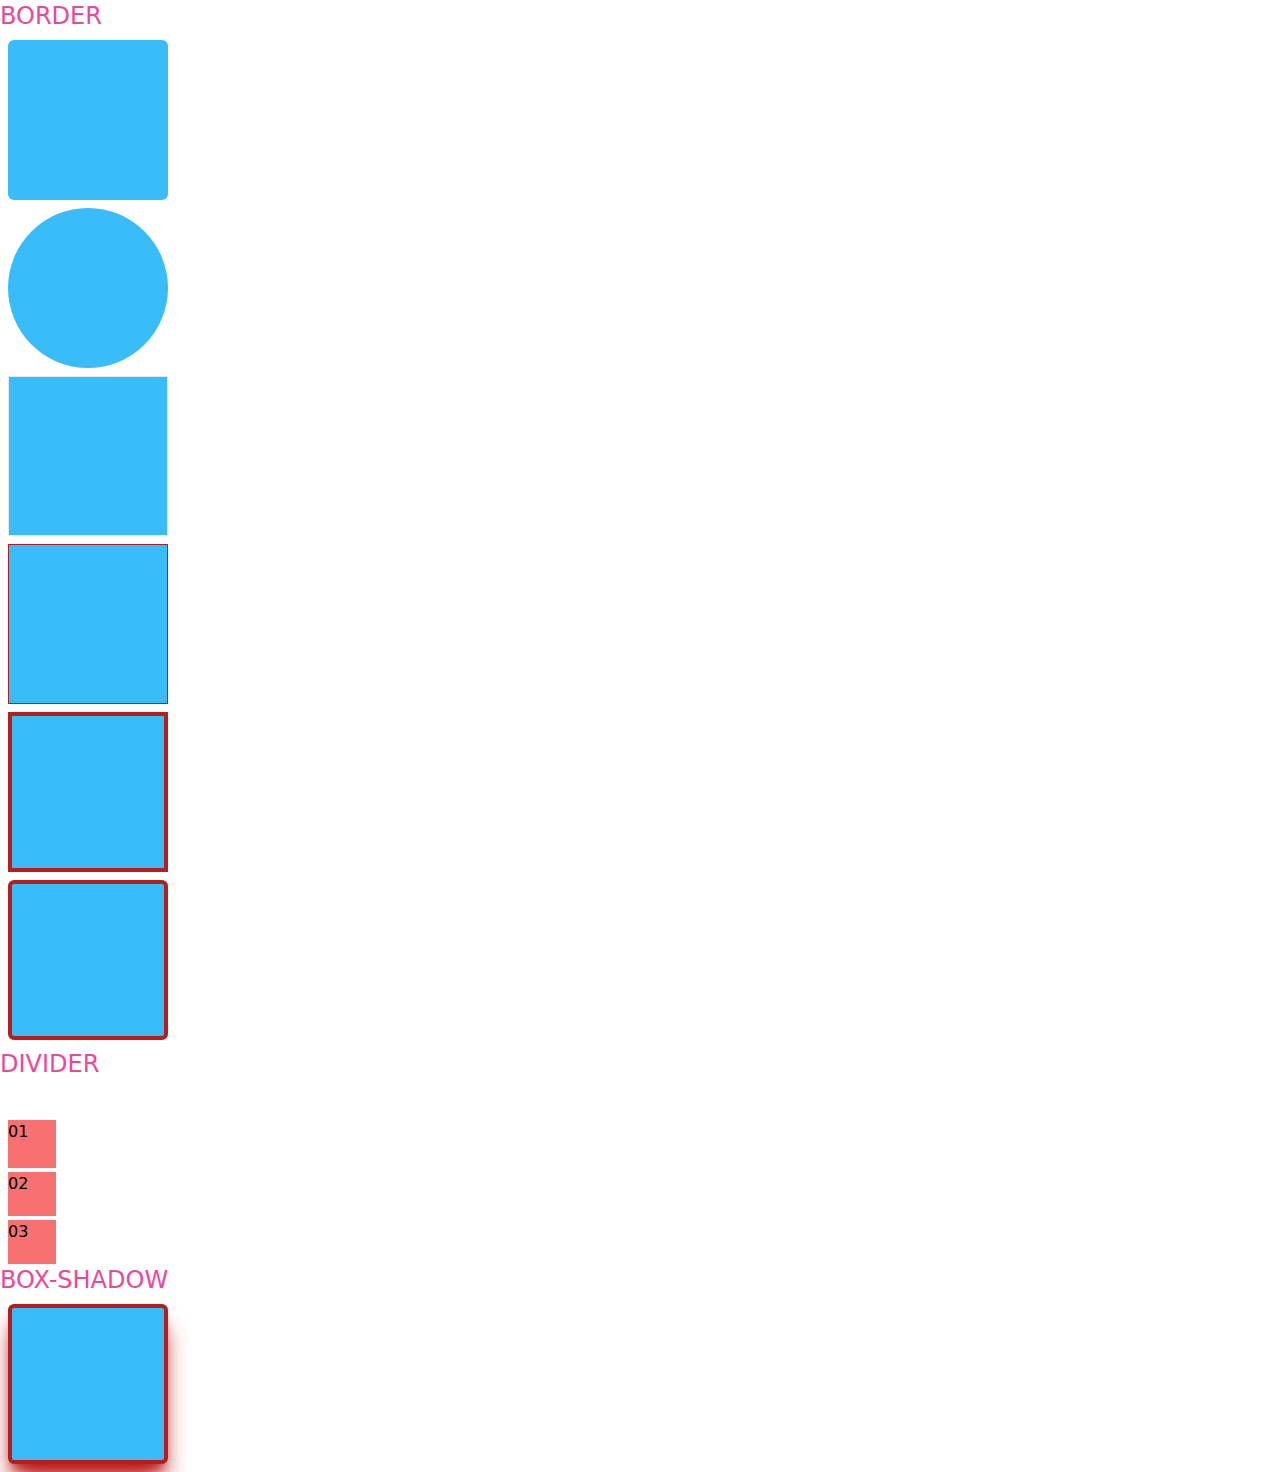
<file: src/borders.html>
<!DOCTYPE html>
<html lang="en">
<head>
	  <meta charset="UTF-8" />
	  <meta name="viewport" content="width=device-width, initial-scale=1.0" />
    <link rel="stylesheet" href="./output.css">
</head>

<!-- 

  - Border radius, border width, border color
  - Divider, divider color, box shadow, box shadow color

-->

<body>
  
  <h1 class="text-pink-500 text-2xl">BORDER</h1>

  <div class="size-40 bg-sky-400 m-2 rounded-md"></div> <!-- border-radius(md=value) -->
  <div class="size-40 bg-sky-400 m-2 rounded-full"></div> <!-- border-radius(full=circle) -->
  <div class="size-40 bg-sky-400 m-2 border"></div> <!-- border -->
  <div class="size-40 bg-sky-400 m-2 border border-red-700"></div> <!-- border color-->
  <div class="size-40 bg-sky-400 m-2 border-4 border-red-700"></div> <!-- border weight -->
  <div class="size-40 bg-sky-400 m-2 border-4 border-red-700 rounded-md"></div> <!-- border que tem borda, cor e border radius -->

  <h1 class="text-pink-500 text-2xl">DIVIDER</h1>

  <div class="mt-10 ml-2 divide-y-4 divide-white"> 
    <div class="size-12 bg-red-400">01</div>
    <div class="size-12 bg-red-400">02</div>
    <div class="size-12 bg-red-400">03</div>
  </div>

  <!-- divide-y: traça uma linha em baixo -->
  <!-- divide-white: adiciona cor ao divisor -->
  <!-- divide-y-4: engrossa a linha traçada -->

  <h1 class="text-pink-500 text-2xl">BOX-SHADOW</h1>

  <div class="size-40 bg-sky-400 m-2 border-4 border-red-700 rounded-md shadow-xl shadow-red-700"></div>

</body>
</html>
</file>
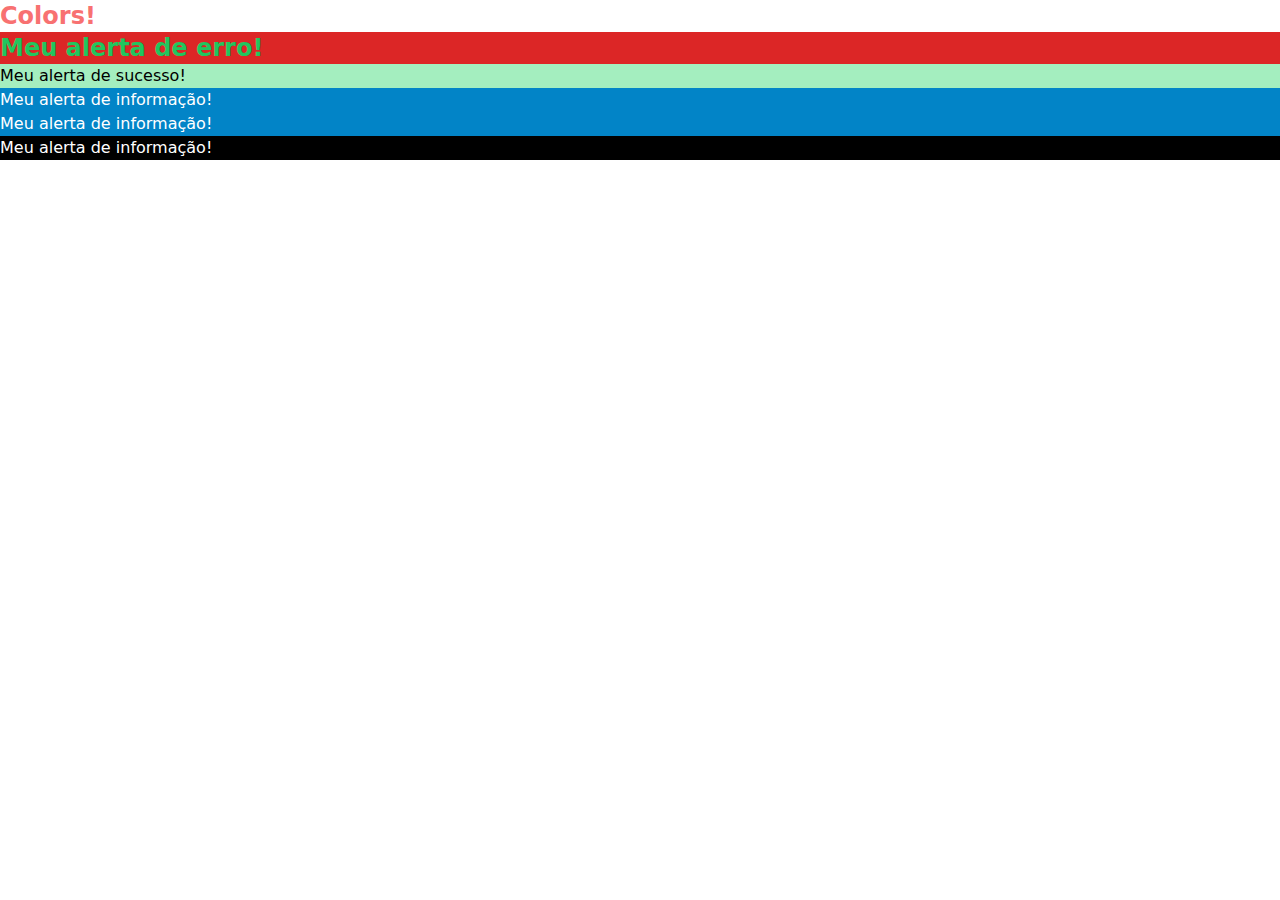
<file: src/colors.html>
<!DOCTYPE html>
<html lang="en">
<head>
	  <meta charset="UTF-8" />
	  <meta name="viewport" content="width=device-width, initial-scale=1.0" />
    <link rel="stylesheet" href="./output.css">
</head>

<body>

    <h1 class="text-2xl font-bold text-red-400 "> <!-- o valor após a cor é a intencidade -->
      Colors!
    </h1>

    <div class="text-green-500 bg-red-600 text-2xl font-bold"> <!-- bg define o fundo -->
      Meu alerta de erro!
    </div>

    <div class="bg-green-400/50"> <!-- se colocar uma "/value" você define a opacidade --> 
      Meu alerta de sucesso!
    </div>
 
    <div class="bg-sky-600 text-white"> <!-- sem customização na cor do text -->
      Meu alerta de informação!
    </div>

    <div class="bg-sky-600 text-[#FFFFFF]"> <!-- ''' (hex/rgb/var(--white)): text -->
      Meu alerta de informação!
    </div>

    <div class="bg-[#000000] text-[#FFFFFF]"> <!-- ''' (hex/rgb/var(--white)): bg -->
      Meu alerta de informação!
    </div>


</body>
</html>
</file>
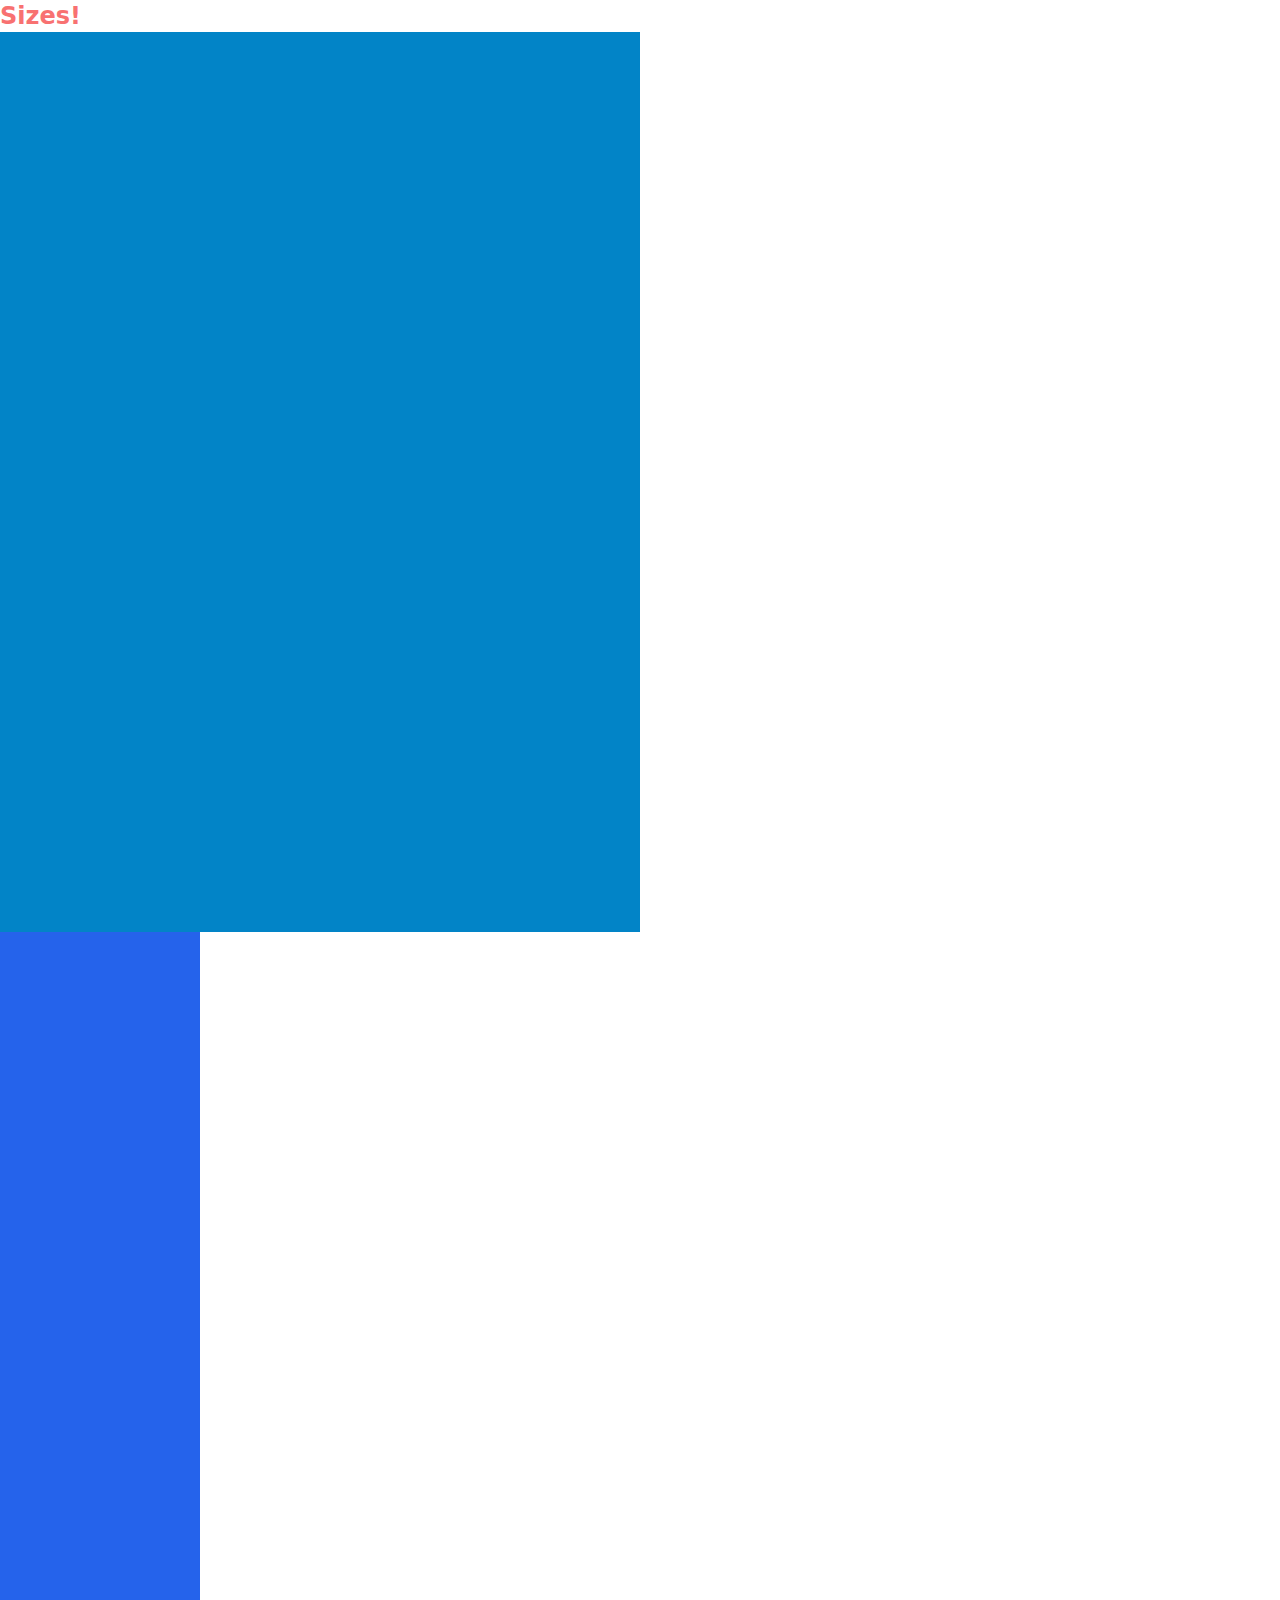
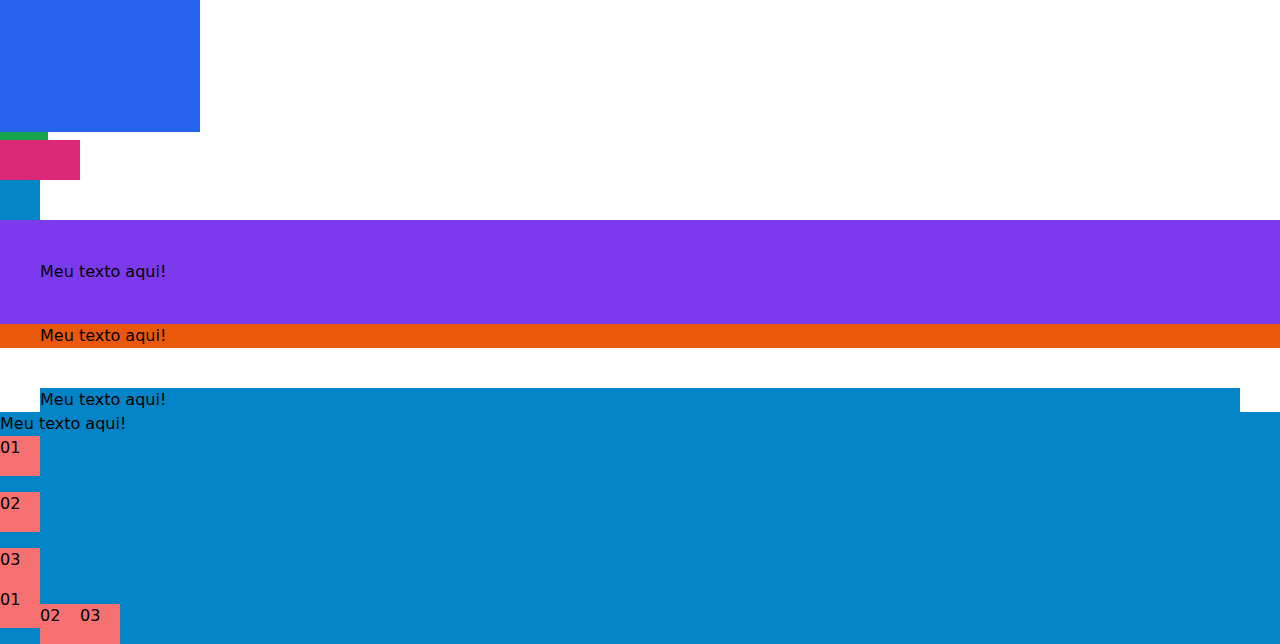
<file: src/sizes.html>
<!DOCTYPE html>
<html lang="en">
<head>
	  <meta charset="UTF-8" />
	  <meta name="viewport" content="width=device-width, initial-scale=1.0" />
    <link rel="stylesheet" href="./output.css">
</head>

<!-- 

  - width, min-width, max-width, height, min-height, max-height
  - sizes
  - padding, margin
  - space between

-->

<body>

    <h1 class="text-2xl font-bold text-red-400 "> <!-- o valor após a cor é a intencidade -->
      Sizes!
    </h1>

    <div class="bg-sky-600 w-2/4 h-[100vh]"> <!-- w(width) - h(height) metade e cheia -->

    </div>

    <div class="bg-blue-600 w-[200px] h-[800px]"> <!-- w(width) - h(height) customizado -->

    </div>

    <div class="bg-green-600 w-12 h-2"> <!-- w(width) - h(height) rem -->

    </div>

    <div class="bg-pink-600 min-w-10 max-w-20 min-h-10 max-h-20"> <!-- min-w(min-width) - min-h(min-height) -->

    </div>

    <div class="bg-sky-600 size-10"> <!-- quadrado(define width e height) -->

    </div>

    <div class="bg-violet-600 p-10"> <!-- p(padding)-->
      Meu texto aqui!
    </div>

    <div class="bg-orange-600 pl-10"> <!-- pl(padding-left)-->
      Meu texto aqui!
    </div>

    <div class="bg-sky-600 m-10"> <!-- m(margin) igual o pedding -->
      Meu texto aqui!
    </div>

    <div class="bg-sky-600 -mt-10"> <!-- -m(margin negativa) igual o pedding -->
      Meu texto aqui!
    </div>

    <div class="bg-sky-600 space-y-4"> <!-- space-y-4 espaçamento vertical -->
      <div class="bg-red-400 size-10">01</div>
      <div class="bg-red-400 size-10">02</div>
      <div class="bg-red-400 size-10">03</div>
    </div>

    <div class="bg-sky-600 flex space-y-4"> <!-- space-x-4 espaçamento horizontal, flex -->
      <div class="bg-red-400 size-10">01</div>
      <div class="bg-red-400 size-10">02</div>
      <div class="bg-red-400 size-10">03</div>
    </div>

</body>
</html>
</file>
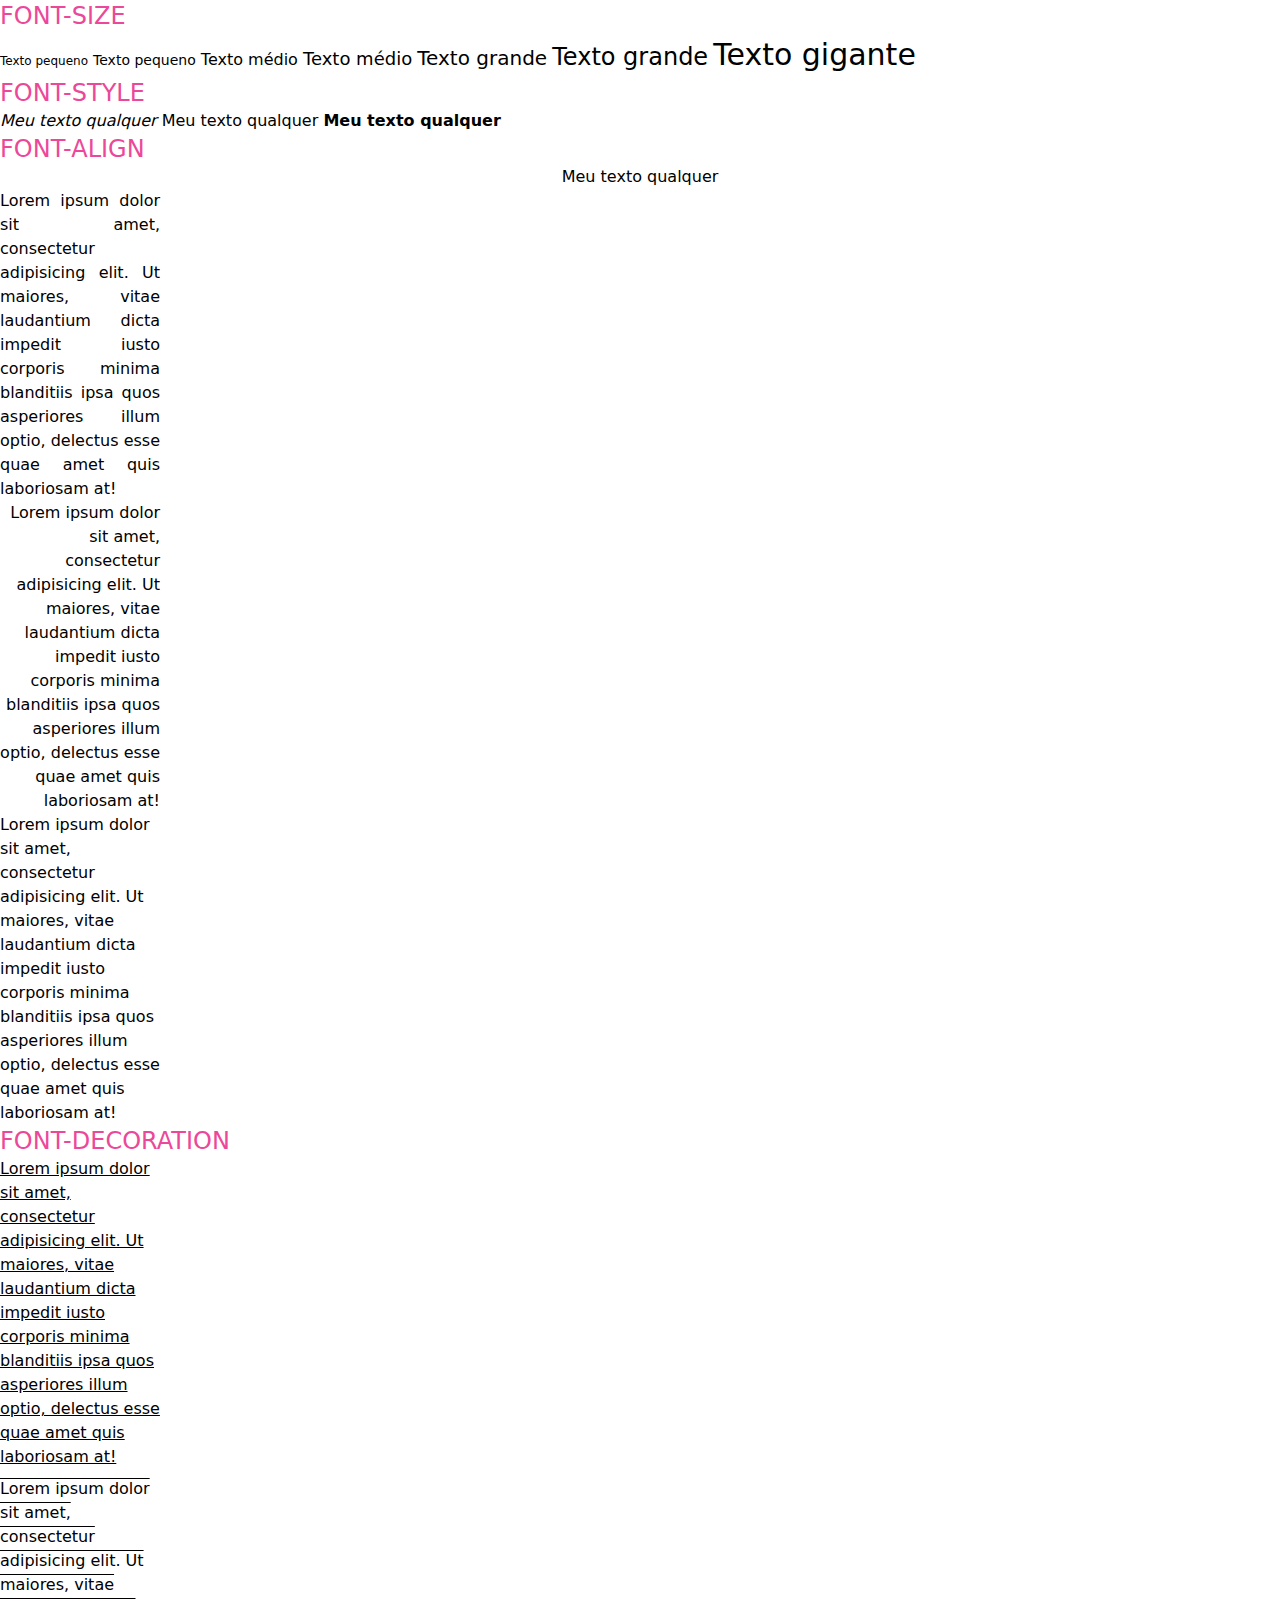
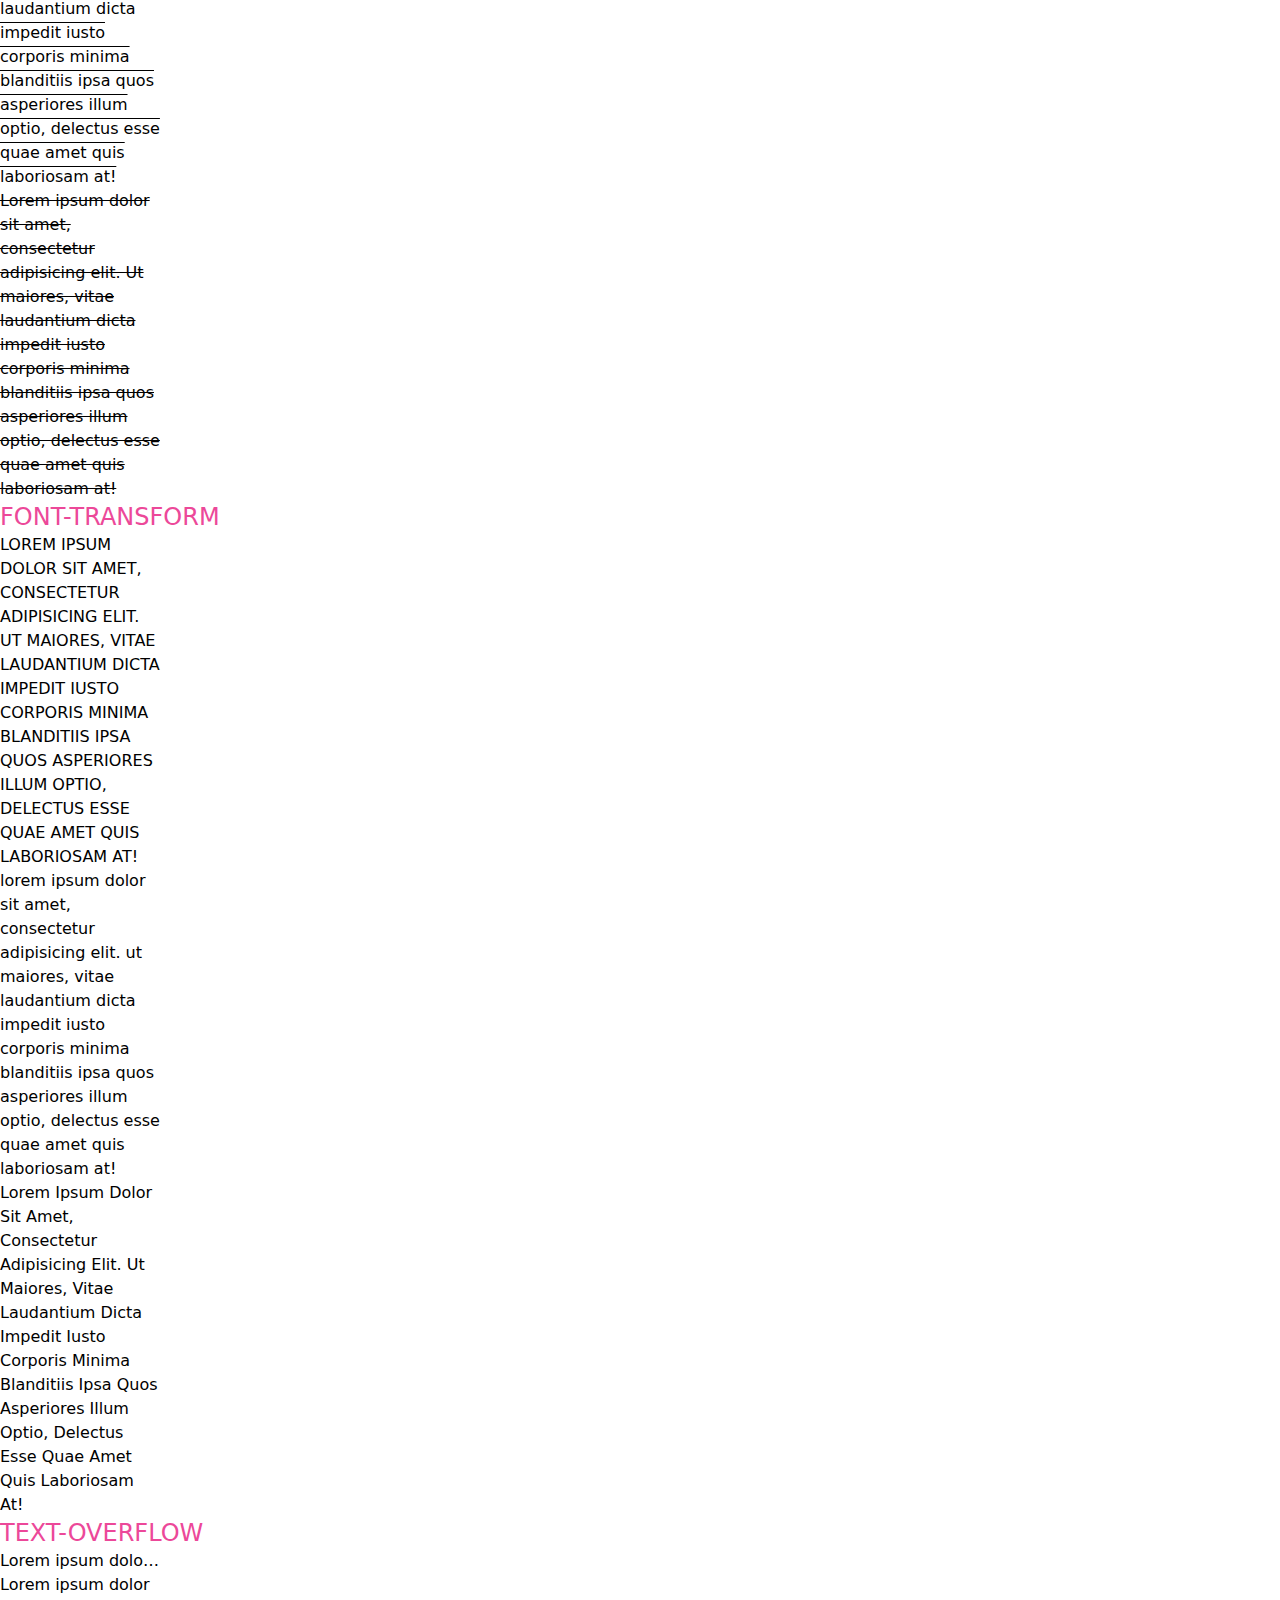
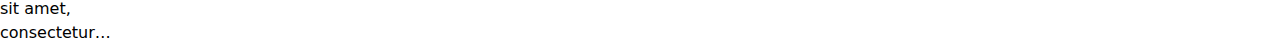
<file: src/typography.html>
<!DOCTYPE html>
<html lang="en">
<head>
	  <meta charset="UTF-8" />
	  <meta name="viewport" content="width=device-width, initial-scale=1.0" />
    <link rel="stylesheet" href="./output.css">
</head>

<!-- 

  - font size, font style, font weight
  - text align, text decoration, text transform
  - text overflow, line clamp

-->

<body>
    <h1 class="text-pink-500 text-2xl">FONT-SIZE</h1>

    <span class="text-xs">Texto pequeno</span> <!-- menor de todos -->
    <span class="text-sm">Texto pequeno</span> <!-- pequeno mas maior que xs -->
    <span class="text-base">Texto médio</span> <!-- tamanha padrão que vem nas páginas -->
    <span class="text-lg">Texto médio</span> <!-- médio mas maior que o anterior -->
    <span class="text-xl">Texto grande</span> <!-- grande -->
    <span class="text-2xl">Texto grande</span> <!-- o número antes de xl aumenta ele -->
    <span class="text-[30px]">Texto gigante</span> <!-- customizado -->

    <h1 class="text-pink-500 text-2xl">FONT-STYLE</h1>

    <span class="italic">Meu texto qualquer</span> <!-- font-style -->
    <span class="font-light">Meu texto qualquer</span> <!-- font-weigth(light/bold) -->
    <span class="font-black">Meu texto qualquer</span> <!-- mais forte de todos -->

    <h1 class="text-pink-500 text-2xl">FONT-ALIGN</h1>
    <!-- <span> não funciona porque é display-inline, para funcionar precisa do display-block -->

    <p class="text-center">Meu texto qualquer</p> <!-- alinha ao centro da página -->
    <p class="text-justify max-w-40">Lorem ipsum dolor sit amet, consectetur adipisicing elit. Ut maiores, vitae laudantium dicta impedit iusto corporis minima blanditiis ipsa quos asperiores illum optio, delectus esse quae amet quis laboriosam at!</p> <!-- justifica o texto -->
    <p class="text-end max-w-40">Lorem ipsum dolor sit amet, consectetur adipisicing elit. Ut maiores, vitae laudantium dicta impedit iusto corporis minima blanditiis ipsa quos asperiores illum optio, delectus esse quae amet quis laboriosam at!</p> <!-- alinha ao final -->
    <p class="text-start max-w-40">Lorem ipsum dolor sit amet, consectetur adipisicing elit. Ut maiores, vitae laudantium dicta impedit iusto corporis minima blanditiis ipsa quos asperiores illum optio, delectus esse quae amet quis laboriosam at!</p> <!-- alinha ao começo -->

    <h1 class="text-pink-500 text-2xl">FONT-DECORATION</h1>

    <p class="text-start max-w-40 underline">Lorem ipsum dolor sit amet, consectetur adipisicing elit. Ut maiores, vitae laudantium dicta impedit iusto corporis minima blanditiis ipsa quos asperiores illum optio, delectus esse quae amet quis laboriosam at!</p> <!-- passa uma linha abaixo do texto -->

    <p class="text-start max-w-40 overline pt-2">Lorem ipsum dolor sit amet, consectetur adipisicing elit. Ut maiores, vitae laudantium dicta impedit iusto corporis minima blanditiis ipsa quos asperiores illum optio, delectus esse quae amet quis laboriosam at!</p> <!-- passa uma linha acima do texto -->

    <p class="text-start max-w-40 line-through">Lorem ipsum dolor sit amet, consectetur adipisicing elit. Ut maiores, vitae laudantium dicta impedit iusto corporis minima blanditiis ipsa quos asperiores illum optio, delectus esse quae amet quis laboriosam at!</p> <!-- passa uma linha no centro do texto -->

    <h1 class="text-pink-500 text-2xl">FONT-TRANSFORM</h1>

    <p class="text-start max-w-40 uppercase">Lorem ipsum dolor sit amet, consectetur adipisicing elit. Ut maiores, vitae laudantium dicta impedit iusto corporis minima blanditiis ipsa quos asperiores illum optio, delectus esse quae amet quis laboriosam at!</p> <!-- deixa todo o texto em capslock -->

    <p class="text-start max-w-40 lowercase">Lorem ipsum dolor sit amet, consectetur adipisicing elit. Ut maiores, vitae laudantium dicta impedit iusto corporis minima blanditiis ipsa quos asperiores illum optio, delectus esse quae amet quis laboriosam at!</p> <!-- deixa todo o texto sem capslock -->

    <p class="text-start max-w-40 capitalize">Lorem ipsum dolor sit amet, consectetur adipisicing elit. Ut maiores, vitae laudantium dicta impedit iusto corporis minima blanditiis ipsa quos asperiores illum optio, delectus esse quae amet quis laboriosam at!</p> <!-- deixa todas as primeiras letras do texto em capslock -->

    <h1 class="text-pink-500 text-2xl">TEXT-OVERFLOW</h1>

    <p class="text-start max-w-40 truncate">Lorem ipsum dolor sit amet, consectetur adipisicing elit. Ut maiores, vitae laudantium dicta impedit iusto corporis minima blanditiis ipsa quos asperiores illum optio, delectus esse quae amet quis laboriosam at!</p> <!-- ao ultrapassar o max-width, o texto corta e adiciona ... -->

    <p class="text-start max-w-40 line-clamp-3">Lorem ipsum dolor sit amet, consectetur adipisicing elit. Ut maiores, vitae laudantium dicta impedit iusto corporis minima blanditiis ipsa quos asperiores illum optio, delectus esse quae amet quis laboriosam at!</p> <!-- limita a aparecer somente 3 linhas -->

</body>
</html>
</file>
<file: src/output.css>
*, ::before, ::after {
  --tw-border-spacing-x: 0;
  --tw-border-spacing-y: 0;
  --tw-translate-x: 0;
  --tw-translate-y: 0;
  --tw-rotate: 0;
  --tw-skew-x: 0;
  --tw-skew-y: 0;
  --tw-scale-x: 1;
  --tw-scale-y: 1;
  --tw-pan-x:  ;
  --tw-pan-y:  ;
  --tw-pinch-zoom:  ;
  --tw-scroll-snap-strictness: proximity;
  --tw-gradient-from-position:  ;
  --tw-gradient-via-position:  ;
  --tw-gradient-to-position:  ;
  --tw-ordinal:  ;
  --tw-slashed-zero:  ;
  --tw-numeric-figure:  ;
  --tw-numeric-spacing:  ;
  --tw-numeric-fraction:  ;
  --tw-ring-inset:  ;
  --tw-ring-offset-width: 0px;
  --tw-ring-offset-color: #fff;
  --tw-ring-color: rgb(59 130 246 / 0.5);
  --tw-ring-offset-shadow: 0 0 #0000;
  --tw-ring-shadow: 0 0 #0000;
  --tw-shadow: 0 0 #0000;
  --tw-shadow-colored: 0 0 #0000;
  --tw-blur:  ;
  --tw-brightness:  ;
  --tw-contrast:  ;
  --tw-grayscale:  ;
  --tw-hue-rotate:  ;
  --tw-invert:  ;
  --tw-saturate:  ;
  --tw-sepia:  ;
  --tw-drop-shadow:  ;
  --tw-backdrop-blur:  ;
  --tw-backdrop-brightness:  ;
  --tw-backdrop-contrast:  ;
  --tw-backdrop-grayscale:  ;
  --tw-backdrop-hue-rotate:  ;
  --tw-backdrop-invert:  ;
  --tw-backdrop-opacity:  ;
  --tw-backdrop-saturate:  ;
  --tw-backdrop-sepia:  ;
  --tw-contain-size:  ;
  --tw-contain-layout:  ;
  --tw-contain-paint:  ;
  --tw-contain-style:  ;
}

::backdrop {
  --tw-border-spacing-x: 0;
  --tw-border-spacing-y: 0;
  --tw-translate-x: 0;
  --tw-translate-y: 0;
  --tw-rotate: 0;
  --tw-skew-x: 0;
  --tw-skew-y: 0;
  --tw-scale-x: 1;
  --tw-scale-y: 1;
  --tw-pan-x:  ;
  --tw-pan-y:  ;
  --tw-pinch-zoom:  ;
  --tw-scroll-snap-strictness: proximity;
  --tw-gradient-from-position:  ;
  --tw-gradient-via-position:  ;
  --tw-gradient-to-position:  ;
  --tw-ordinal:  ;
  --tw-slashed-zero:  ;
  --tw-numeric-figure:  ;
  --tw-numeric-spacing:  ;
  --tw-numeric-fraction:  ;
  --tw-ring-inset:  ;
  --tw-ring-offset-width: 0px;
  --tw-ring-offset-color: #fff;
  --tw-ring-color: rgb(59 130 246 / 0.5);
  --tw-ring-offset-shadow: 0 0 #0000;
  --tw-ring-shadow: 0 0 #0000;
  --tw-shadow: 0 0 #0000;
  --tw-shadow-colored: 0 0 #0000;
  --tw-blur:  ;
  --tw-brightness:  ;
  --tw-contrast:  ;
  --tw-grayscale:  ;
  --tw-hue-rotate:  ;
  --tw-invert:  ;
  --tw-saturate:  ;
  --tw-sepia:  ;
  --tw-drop-shadow:  ;
  --tw-backdrop-blur:  ;
  --tw-backdrop-brightness:  ;
  --tw-backdrop-contrast:  ;
  --tw-backdrop-grayscale:  ;
  --tw-backdrop-hue-rotate:  ;
  --tw-backdrop-invert:  ;
  --tw-backdrop-opacity:  ;
  --tw-backdrop-saturate:  ;
  --tw-backdrop-sepia:  ;
  --tw-contain-size:  ;
  --tw-contain-layout:  ;
  --tw-contain-paint:  ;
  --tw-contain-style:  ;
}

/*
! tailwindcss v3.4.14 | MIT License | https://tailwindcss.com
*/

/*
1. Prevent padding and border from affecting element width. (https://github.com/mozdevs/cssremedy/issues/4)
2. Allow adding a border to an element by just adding a border-width. (https://github.com/tailwindcss/tailwindcss/pull/116)
*/

*,
::before,
::after {
  box-sizing: border-box;
  /* 1 */
  border-width: 0;
  /* 2 */
  border-style: solid;
  /* 2 */
  border-color: #e5e7eb;
  /* 2 */
}

::before,
::after {
  --tw-content: '';
}

/*
1. Use a consistent sensible line-height in all browsers.
2. Prevent adjustments of font size after orientation changes in iOS.
3. Use a more readable tab size.
4. Use the user's configured `sans` font-family by default.
5. Use the user's configured `sans` font-feature-settings by default.
6. Use the user's configured `sans` font-variation-settings by default.
7. Disable tap highlights on iOS
*/

html,
:host {
  line-height: 1.5;
  /* 1 */
  -webkit-text-size-adjust: 100%;
  /* 2 */
  -moz-tab-size: 4;
  /* 3 */
  -o-tab-size: 4;
     tab-size: 4;
  /* 3 */
  font-family: ui-sans-serif, system-ui, sans-serif, "Apple Color Emoji", "Segoe UI Emoji", "Segoe UI Symbol", "Noto Color Emoji";
  /* 4 */
  font-feature-settings: normal;
  /* 5 */
  font-variation-settings: normal;
  /* 6 */
  -webkit-tap-highlight-color: transparent;
  /* 7 */
}

/*
1. Remove the margin in all browsers.
2. Inherit line-height from `html` so users can set them as a class directly on the `html` element.
*/

body {
  margin: 0;
  /* 1 */
  line-height: inherit;
  /* 2 */
}

/*
1. Add the correct height in Firefox.
2. Correct the inheritance of border color in Firefox. (https://bugzilla.mozilla.org/show_bug.cgi?id=190655)
3. Ensure horizontal rules are visible by default.
*/

hr {
  height: 0;
  /* 1 */
  color: inherit;
  /* 2 */
  border-top-width: 1px;
  /* 3 */
}

/*
Add the correct text decoration in Chrome, Edge, and Safari.
*/

abbr:where([title]) {
  -webkit-text-decoration: underline dotted;
          text-decoration: underline dotted;
}

/*
Remove the default font size and weight for headings.
*/

h1,
h2,
h3,
h4,
h5,
h6 {
  font-size: inherit;
  font-weight: inherit;
}

/*
Reset links to optimize for opt-in styling instead of opt-out.
*/

a {
  color: inherit;
  text-decoration: inherit;
}

/*
Add the correct font weight in Edge and Safari.
*/

b,
strong {
  font-weight: bolder;
}

/*
1. Use the user's configured `mono` font-family by default.
2. Use the user's configured `mono` font-feature-settings by default.
3. Use the user's configured `mono` font-variation-settings by default.
4. Correct the odd `em` font sizing in all browsers.
*/

code,
kbd,
samp,
pre {
  font-family: ui-monospace, SFMono-Regular, Menlo, Monaco, Consolas, "Liberation Mono", "Courier New", monospace;
  /* 1 */
  font-feature-settings: normal;
  /* 2 */
  font-variation-settings: normal;
  /* 3 */
  font-size: 1em;
  /* 4 */
}

/*
Add the correct font size in all browsers.
*/

small {
  font-size: 80%;
}

/*
Prevent `sub` and `sup` elements from affecting the line height in all browsers.
*/

sub,
sup {
  font-size: 75%;
  line-height: 0;
  position: relative;
  vertical-align: baseline;
}

sub {
  bottom: -0.25em;
}

sup {
  top: -0.5em;
}

/*
1. Remove text indentation from table contents in Chrome and Safari. (https://bugs.chromium.org/p/chromium/issues/detail?id=999088, https://bugs.webkit.org/show_bug.cgi?id=201297)
2. Correct table border color inheritance in all Chrome and Safari. (https://bugs.chromium.org/p/chromium/issues/detail?id=935729, https://bugs.webkit.org/show_bug.cgi?id=195016)
3. Remove gaps between table borders by default.
*/

table {
  text-indent: 0;
  /* 1 */
  border-color: inherit;
  /* 2 */
  border-collapse: collapse;
  /* 3 */
}

/*
1. Change the font styles in all browsers.
2. Remove the margin in Firefox and Safari.
3. Remove default padding in all browsers.
*/

button,
input,
optgroup,
select,
textarea {
  font-family: inherit;
  /* 1 */
  font-feature-settings: inherit;
  /* 1 */
  font-variation-settings: inherit;
  /* 1 */
  font-size: 100%;
  /* 1 */
  font-weight: inherit;
  /* 1 */
  line-height: inherit;
  /* 1 */
  letter-spacing: inherit;
  /* 1 */
  color: inherit;
  /* 1 */
  margin: 0;
  /* 2 */
  padding: 0;
  /* 3 */
}

/*
Remove the inheritance of text transform in Edge and Firefox.
*/

button,
select {
  text-transform: none;
}

/*
1. Correct the inability to style clickable types in iOS and Safari.
2. Remove default button styles.
*/

button,
input:where([type='button']),
input:where([type='reset']),
input:where([type='submit']) {
  -webkit-appearance: button;
  /* 1 */
  background-color: transparent;
  /* 2 */
  background-image: none;
  /* 2 */
}

/*
Use the modern Firefox focus style for all focusable elements.
*/

:-moz-focusring {
  outline: auto;
}

/*
Remove the additional `:invalid` styles in Firefox. (https://github.com/mozilla/gecko-dev/blob/2f9eacd9d3d995c937b4251a5557d95d494c9be1/layout/style/res/forms.css#L728-L737)
*/

:-moz-ui-invalid {
  box-shadow: none;
}

/*
Add the correct vertical alignment in Chrome and Firefox.
*/

progress {
  vertical-align: baseline;
}

/*
Correct the cursor style of increment and decrement buttons in Safari.
*/

::-webkit-inner-spin-button,
::-webkit-outer-spin-button {
  height: auto;
}

/*
1. Correct the odd appearance in Chrome and Safari.
2. Correct the outline style in Safari.
*/

[type='search'] {
  -webkit-appearance: textfield;
  /* 1 */
  outline-offset: -2px;
  /* 2 */
}

/*
Remove the inner padding in Chrome and Safari on macOS.
*/

::-webkit-search-decoration {
  -webkit-appearance: none;
}

/*
1. Correct the inability to style clickable types in iOS and Safari.
2. Change font properties to `inherit` in Safari.
*/

::-webkit-file-upload-button {
  -webkit-appearance: button;
  /* 1 */
  font: inherit;
  /* 2 */
}

/*
Add the correct display in Chrome and Safari.
*/

summary {
  display: list-item;
}

/*
Removes the default spacing and border for appropriate elements.
*/

blockquote,
dl,
dd,
h1,
h2,
h3,
h4,
h5,
h6,
hr,
figure,
p,
pre {
  margin: 0;
}

fieldset {
  margin: 0;
  padding: 0;
}

legend {
  padding: 0;
}

ol,
ul,
menu {
  list-style: none;
  margin: 0;
  padding: 0;
}

/*
Reset default styling for dialogs.
*/

dialog {
  padding: 0;
}

/*
Prevent resizing textareas horizontally by default.
*/

textarea {
  resize: vertical;
}

/*
1. Reset the default placeholder opacity in Firefox. (https://github.com/tailwindlabs/tailwindcss/issues/3300)
2. Set the default placeholder color to the user's configured gray 400 color.
*/

input::-moz-placeholder, textarea::-moz-placeholder {
  opacity: 1;
  /* 1 */
  color: #9ca3af;
  /* 2 */
}

input::placeholder,
textarea::placeholder {
  opacity: 1;
  /* 1 */
  color: #9ca3af;
  /* 2 */
}

/*
Set the default cursor for buttons.
*/

button,
[role="button"] {
  cursor: pointer;
}

/*
Make sure disabled buttons don't get the pointer cursor.
*/

:disabled {
  cursor: default;
}

/*
1. Make replaced elements `display: block` by default. (https://github.com/mozdevs/cssremedy/issues/14)
2. Add `vertical-align: middle` to align replaced elements more sensibly by default. (https://github.com/jensimmons/cssremedy/issues/14#issuecomment-634934210)
   This can trigger a poorly considered lint error in some tools but is included by design.
*/

img,
svg,
video,
canvas,
audio,
iframe,
embed,
object {
  display: block;
  /* 1 */
  vertical-align: middle;
  /* 2 */
}

/*
Constrain images and videos to the parent width and preserve their intrinsic aspect ratio. (https://github.com/mozdevs/cssremedy/issues/14)
*/

img,
video {
  max-width: 100%;
  height: auto;
}

/* Make elements with the HTML hidden attribute stay hidden by default */

[hidden]:where(:not([hidden="until-found"])) {
  display: none;
}

/* importando os recursos do tailwind */

/* importando os componentes do tailwind */

.m-10 {
  margin: 2.5rem;
}

.-m-10 {
  margin: -2.5rem;
}

.m-2 {
  margin: 0.5rem;
}

.-mt-10 {
  margin-top: -2.5rem;
}

.mt-10 {
  margin-top: 2.5rem;
}

.ml-2 {
  margin-left: 0.5rem;
}

.line-clamp-3 {
  overflow: hidden;
  display: -webkit-box;
  -webkit-box-orient: vertical;
  -webkit-line-clamp: 3;
}

.inline {
  display: inline;
}

.flex {
  display: flex;
}

.hidden {
  display: none;
}

.size-10 {
  width: 2.5rem;
  height: 2.5rem;
}

.size-20 {
  width: 5rem;
  height: 5rem;
}

.size-40 {
  width: 10rem;
  height: 10rem;
}

.size-12 {
  width: 3rem;
  height: 3rem;
}

.h-2 {
  height: 0.5rem;
}

.h-\[800px\] {
  height: 800px;
}

.h-\[100vh\] {
  height: 100vh;
}

.h-\[800p\] {
  height: 800p;
}

.max-h-20 {
  max-height: 5rem;
}

.min-h-10 {
  min-height: 2.5rem;
}

.w-2 {
  width: 0.5rem;
}

.w-12 {
  width: 3rem;
}

.w-2\/4 {
  width: 50%;
}

.w-\[\] {
  width: ;
}

.w-\[200px\] {
  width: 200px;
}

.min-w-10 {
  min-width: 2.5rem;
}

.max-w-20 {
  max-width: 5rem;
}

.max-w-40 {
  max-width: 10rem;
}

.transform {
  transform: translate(var(--tw-translate-x), var(--tw-translate-y)) rotate(var(--tw-rotate)) skewX(var(--tw-skew-x)) skewY(var(--tw-skew-y)) scaleX(var(--tw-scale-x)) scaleY(var(--tw-scale-y));
}

.space-y-4 > :not([hidden]) ~ :not([hidden]) {
  --tw-space-y-reverse: 0;
  margin-top: calc(1rem * calc(1 - var(--tw-space-y-reverse)));
  margin-bottom: calc(1rem * var(--tw-space-y-reverse));
}

.space-x-4 > :not([hidden]) ~ :not([hidden]) {
  --tw-space-x-reverse: 0;
  margin-right: calc(1rem * var(--tw-space-x-reverse));
  margin-left: calc(1rem * calc(1 - var(--tw-space-x-reverse)));
}

.divide-y > :not([hidden]) ~ :not([hidden]) {
  --tw-divide-y-reverse: 0;
  border-top-width: calc(1px * calc(1 - var(--tw-divide-y-reverse)));
  border-bottom-width: calc(1px * var(--tw-divide-y-reverse));
}

.divide-y-4 > :not([hidden]) ~ :not([hidden]) {
  --tw-divide-y-reverse: 0;
  border-top-width: calc(4px * calc(1 - var(--tw-divide-y-reverse)));
  border-bottom-width: calc(4px * var(--tw-divide-y-reverse));
}

.divide-green-50 > :not([hidden]) ~ :not([hidden]) {
  --tw-divide-opacity: 1;
  border-color: rgb(240 253 244 / var(--tw-divide-opacity));
}

.divide-green-500 > :not([hidden]) ~ :not([hidden]) {
  --tw-divide-opacity: 1;
  border-color: rgb(34 197 94 / var(--tw-divide-opacity));
}

.divide-white > :not([hidden]) ~ :not([hidden]) {
  --tw-divide-opacity: 1;
  border-color: rgb(255 255 255 / var(--tw-divide-opacity));
}

.truncate {
  overflow: hidden;
  text-overflow: ellipsis;
  white-space: nowrap;
}

.rounded {
  border-radius: 0.25rem;
}

.rounded-md {
  border-radius: 0.375rem;
}

.rounded-full {
  border-radius: 9999px;
}

.border {
  border-width: 1px;
}

.border-4 {
  border-width: 4px;
}

.border-red-700 {
  --tw-border-opacity: 1;
  border-color: rgb(185 28 28 / var(--tw-border-opacity));
}

.border-red-50 {
  --tw-border-opacity: 1;
  border-color: rgb(254 242 242 / var(--tw-border-opacity));
}

.border-red-300 {
  --tw-border-opacity: 1;
  border-color: rgb(252 165 165 / var(--tw-border-opacity));
}

.bg-red-700 {
  --tw-bg-opacity: 1;
  background-color: rgb(185 28 28 / var(--tw-bg-opacity));
}

.bg-red-600 {
  --tw-bg-opacity: 1;
  background-color: rgb(220 38 38 / var(--tw-bg-opacity));
}

.bg-emerald-600 {
  --tw-bg-opacity: 1;
  background-color: rgb(5 150 105 / var(--tw-bg-opacity));
}

.bg-emerald-500 {
  --tw-bg-opacity: 1;
  background-color: rgb(16 185 129 / var(--tw-bg-opacity));
}

.bg-emerald-400 {
  --tw-bg-opacity: 1;
  background-color: rgb(52 211 153 / var(--tw-bg-opacity));
}

.bg-green-400 {
  --tw-bg-opacity: 1;
  background-color: rgb(74 222 128 / var(--tw-bg-opacity));
}

.bg-green-400\/50 {
  background-color: rgb(74 222 128 / 0.5);
}

.bg-sky-600 {
  --tw-bg-opacity: 1;
  background-color: rgb(2 132 199 / var(--tw-bg-opacity));
}

.bg-\[\] {
  background-color: ;
}

.bg-\[\#\] {
  background-color: #;
}

.bg-\[\#000000\] {
  --tw-bg-opacity: 1;
  background-color: rgb(0 0 0 / var(--tw-bg-opacity));
}

.bg-blue-600 {
  --tw-bg-opacity: 1;
  background-color: rgb(37 99 235 / var(--tw-bg-opacity));
}

.bg-green-600 {
  --tw-bg-opacity: 1;
  background-color: rgb(22 163 74 / var(--tw-bg-opacity));
}

.bg-pink-600 {
  --tw-bg-opacity: 1;
  background-color: rgb(219 39 119 / var(--tw-bg-opacity));
}

.bg-violet-600 {
  --tw-bg-opacity: 1;
  background-color: rgb(124 58 237 / var(--tw-bg-opacity));
}

.bg-orange-600 {
  --tw-bg-opacity: 1;
  background-color: rgb(234 88 12 / var(--tw-bg-opacity));
}

.bg-red-100 {
  --tw-bg-opacity: 1;
  background-color: rgb(254 226 226 / var(--tw-bg-opacity));
}

.bg-red-400 {
  --tw-bg-opacity: 1;
  background-color: rgb(248 113 113 / var(--tw-bg-opacity));
}

.bg-sky-400 {
  --tw-bg-opacity: 1;
  background-color: rgb(56 189 248 / var(--tw-bg-opacity));
}

.p-10 {
  padding: 2.5rem;
}

.pl-10 {
  padding-left: 2.5rem;
}

.pt-2 {
  padding-top: 0.5rem;
}

.text-center {
  text-align: center;
}

.text-justify {
  text-align: justify;
}

.text-start {
  text-align: start;
}

.text-end {
  text-align: end;
}

.text-2xl {
  font-size: 1.5rem;
  line-height: 2rem;
}

.text-xs {
  font-size: 0.75rem;
  line-height: 1rem;
}

.text-sm {
  font-size: 0.875rem;
  line-height: 1.25rem;
}

.text-base {
  font-size: 1rem;
  line-height: 1.5rem;
}

.text-lg {
  font-size: 1.125rem;
  line-height: 1.75rem;
}

.text-xl {
  font-size: 1.25rem;
  line-height: 1.75rem;
}

.text-\[30px\] {
  font-size: 30px;
}

.font-bold {
  font-weight: 700;
}

.font-light {
  font-weight: 300;
}

.font-black {
  font-weight: 900;
}

.uppercase {
  text-transform: uppercase;
}

.lowercase {
  text-transform: lowercase;
}

.capitalize {
  text-transform: capitalize;
}

.italic {
  font-style: italic;
}

.text-red-400 {
  --tw-text-opacity: 1;
  color: rgb(248 113 113 / var(--tw-text-opacity));
}

.text-red-950 {
  --tw-text-opacity: 1;
  color: rgb(69 10 10 / var(--tw-text-opacity));
}

.text-red-800 {
  --tw-text-opacity: 1;
  color: rgb(153 27 27 / var(--tw-text-opacity));
}

.text-blue-800 {
  --tw-text-opacity: 1;
  color: rgb(30 64 175 / var(--tw-text-opacity));
}

.text-green-500 {
  --tw-text-opacity: 1;
  color: rgb(34 197 94 / var(--tw-text-opacity));
}

.text-yellow-500 {
  --tw-text-opacity: 1;
  color: rgb(234 179 8 / var(--tw-text-opacity));
}

.text-white {
  --tw-text-opacity: 1;
  color: rgb(255 255 255 / var(--tw-text-opacity));
}

.text-\[\] {
  color: ;
}

.text-\[\#F\] {
  color: #F;
}

.text-\[\#FFFFFF\] {
  --tw-text-opacity: 1;
  color: rgb(255 255 255 / var(--tw-text-opacity));
}

.text-\[xl\] {
  color: xl;
}

.text-\[30\] {
  color: 30;
}

.text-red-600 {
  --tw-text-opacity: 1;
  color: rgb(220 38 38 / var(--tw-text-opacity));
}

.text-pink-500 {
  --tw-text-opacity: 1;
  color: rgb(236 72 153 / var(--tw-text-opacity));
}

.text-pink-600 {
  --tw-text-opacity: 1;
  color: rgb(219 39 119 / var(--tw-text-opacity));
}

.underline {
  text-decoration-line: underline;
}

.overline {
  text-decoration-line: overline;
}

.line-through {
  text-decoration-line: line-through;
}

.shadow {
  --tw-shadow: 0 1px 3px 0 rgb(0 0 0 / 0.1), 0 1px 2px -1px rgb(0 0 0 / 0.1);
  --tw-shadow-colored: 0 1px 3px 0 var(--tw-shadow-color), 0 1px 2px -1px var(--tw-shadow-color);
  box-shadow: var(--tw-ring-offset-shadow, 0 0 #0000), var(--tw-ring-shadow, 0 0 #0000), var(--tw-shadow);
}

.shadow-md {
  --tw-shadow: 0 4px 6px -1px rgb(0 0 0 / 0.1), 0 2px 4px -2px rgb(0 0 0 / 0.1);
  --tw-shadow-colored: 0 4px 6px -1px var(--tw-shadow-color), 0 2px 4px -2px var(--tw-shadow-color);
  box-shadow: var(--tw-ring-offset-shadow, 0 0 #0000), var(--tw-ring-shadow, 0 0 #0000), var(--tw-shadow);
}

.shadow-lg {
  --tw-shadow: 0 10px 15px -3px rgb(0 0 0 / 0.1), 0 4px 6px -4px rgb(0 0 0 / 0.1);
  --tw-shadow-colored: 0 10px 15px -3px var(--tw-shadow-color), 0 4px 6px -4px var(--tw-shadow-color);
  box-shadow: var(--tw-ring-offset-shadow, 0 0 #0000), var(--tw-ring-shadow, 0 0 #0000), var(--tw-shadow);
}

.shadow-xl {
  --tw-shadow: 0 20px 25px -5px rgb(0 0 0 / 0.1), 0 8px 10px -6px rgb(0 0 0 / 0.1);
  --tw-shadow-colored: 0 20px 25px -5px var(--tw-shadow-color), 0 8px 10px -6px var(--tw-shadow-color);
  box-shadow: var(--tw-ring-offset-shadow, 0 0 #0000), var(--tw-ring-shadow, 0 0 #0000), var(--tw-shadow);
}

.shadow-black {
  --tw-shadow-color: #000;
  --tw-shadow: var(--tw-shadow-colored);
}

.shadow-red-950 {
  --tw-shadow-color: #450a0a;
  --tw-shadow: var(--tw-shadow-colored);
}

.shadow-red-700 {
  --tw-shadow-color: #b91c1c;
  --tw-shadow: var(--tw-shadow-colored);
}

/* importando as utilidades do tailwind */
</file>
